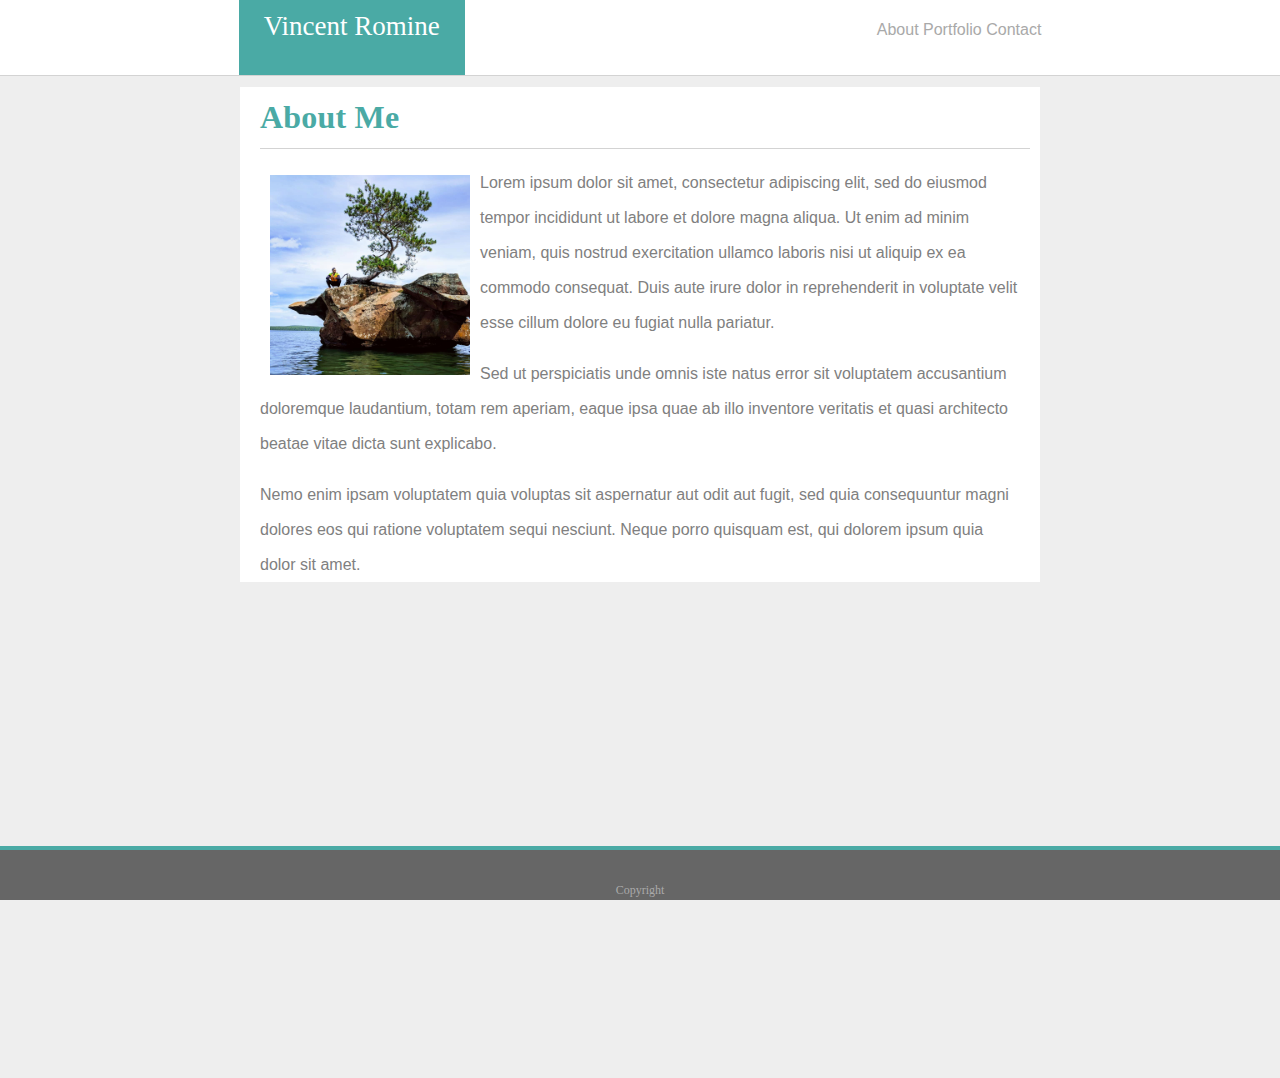
<file: assets/index.html>
<!DOCTYPE html>
<html>
    <head>
        <link rel="stylesheet" type="text/css" href="../assets/css/style.css">
    </head>
    <body>
        <header>
            <div class="page-title">Vincent Romine</div>
            <div class="links">
                <a href="index.html">About</a>
                <a href="portfolio.html">Portfolio</a>
                <a href="contact.html">Contact</a>
            </div>
            
        </header>
        <section>
            <div class="main-content">
                <h1>About Me</h1>
                <div class="project-wrapper">
                    <div class="project"><img width="200" src="../assets/images/HoneyMoonRock.jpg"/></div>
                    <p>Lorem ipsum dolor sit amet, consectetur adipiscing elit, sed do eiusmod tempor incididunt ut labore et dolore magna aliqua. Ut enim ad minim veniam, quis nostrud exercitation ullamco laboris nisi ut aliquip ex ea commodo consequat. Duis aute irure dolor in reprehenderit in voluptate velit esse cillum dolore eu fugiat nulla pariatur.</p>
                    
                    <p>Sed ut perspiciatis unde omnis iste natus error sit voluptatem accusantium doloremque laudantium, totam rem aperiam, eaque ipsa quae ab illo inventore veritatis et quasi architecto beatae vitae dicta sunt explicabo.</p>
                    
                    <P>Nemo enim ipsam voluptatem quia voluptas sit aspernatur aut odit aut fugit, sed quia consequuntur magni dolores eos qui ratione voluptatem sequi nesciunt. Neque porro quisquam est, qui dolorem ipsum quia dolor sit amet.</P>
                    
                </div>
            </div>
        </section>
        <footer>
            Copyright
        </footer>
    </body>
</html>
</file>
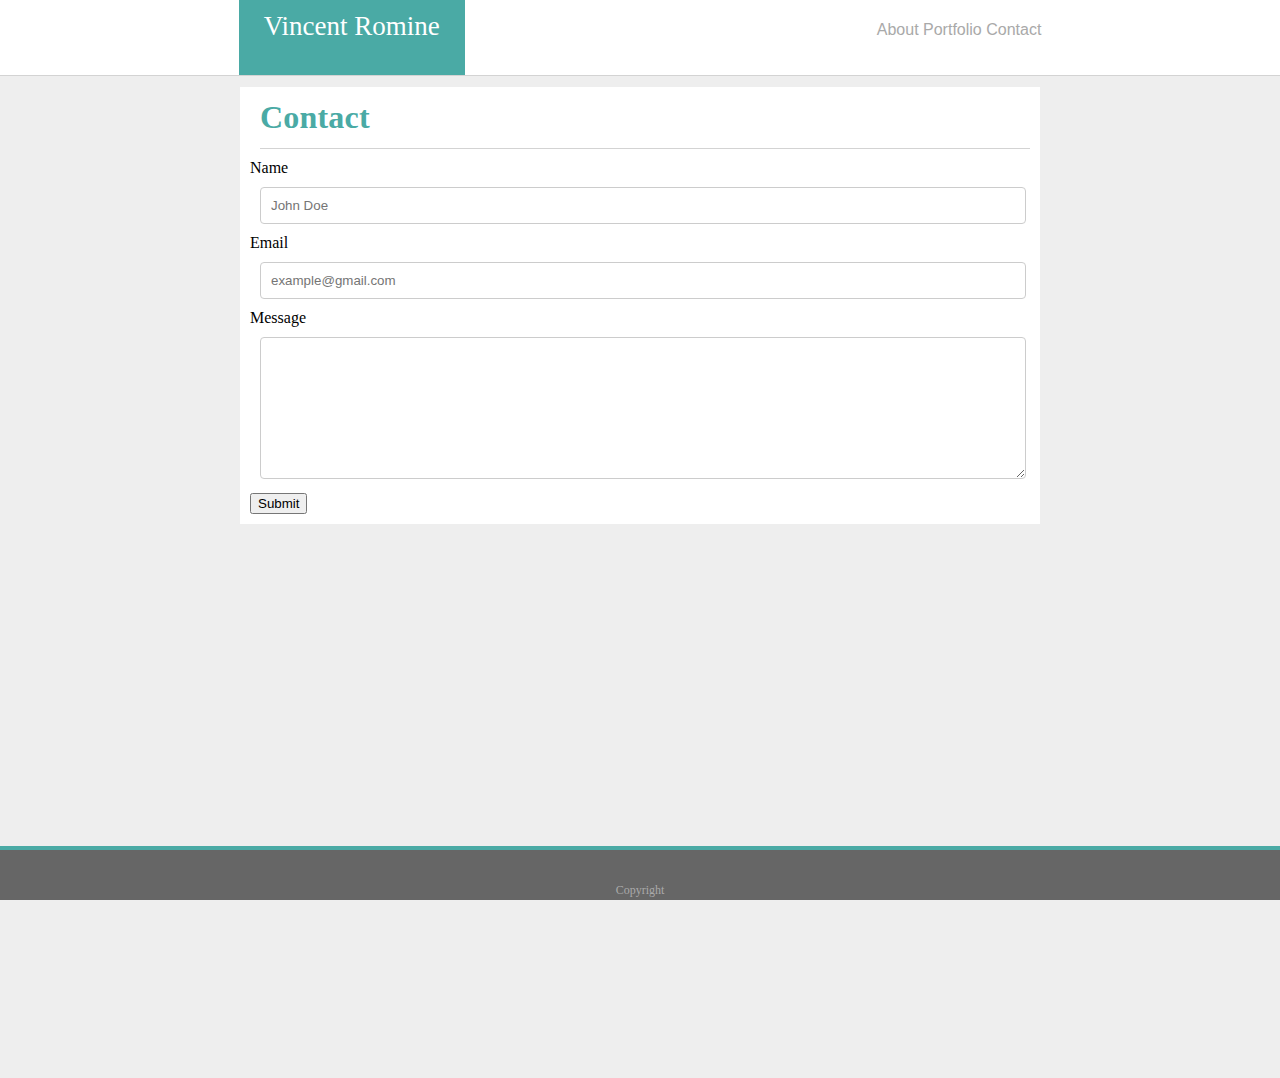
<file: assets/contact.html>
<!DOCTYPE html>
<html>
    <head>
        <link rel="stylesheet" type="text/css" href="../assets/css/style.css">
    </head>
    <body>
        <header>
            <div class="page-title">Vincent Romine</div>
            <div class="links">
                <a href="index.html">About</a>
                <a href="portfolio.html">Portfolio</a>
                <a href="contact.html">Contact</a>
            </div>
            
        </header>
        <section>
            <div class="main-content">
                <h1>Contact</h1>
                <div class="form">
                        <form action="/action_page.php">
                            <label for="name">Name</label>
                            <input type="text" id="name" name="name" placeholder="John Doe">
                        
                            <label for="email">Email</label>
                            <input type="text" id="email" name="email" placeholder="example@gmail.com">
                            
                            <label>Message</label>
                            <textarea></textarea>
                          
                            <input type="submit" value="Submit">
                          </form>

                </div>
            </div>
        </section>
        <footer>
            Copyright
        </footer>
    </body>
</html>
</file>
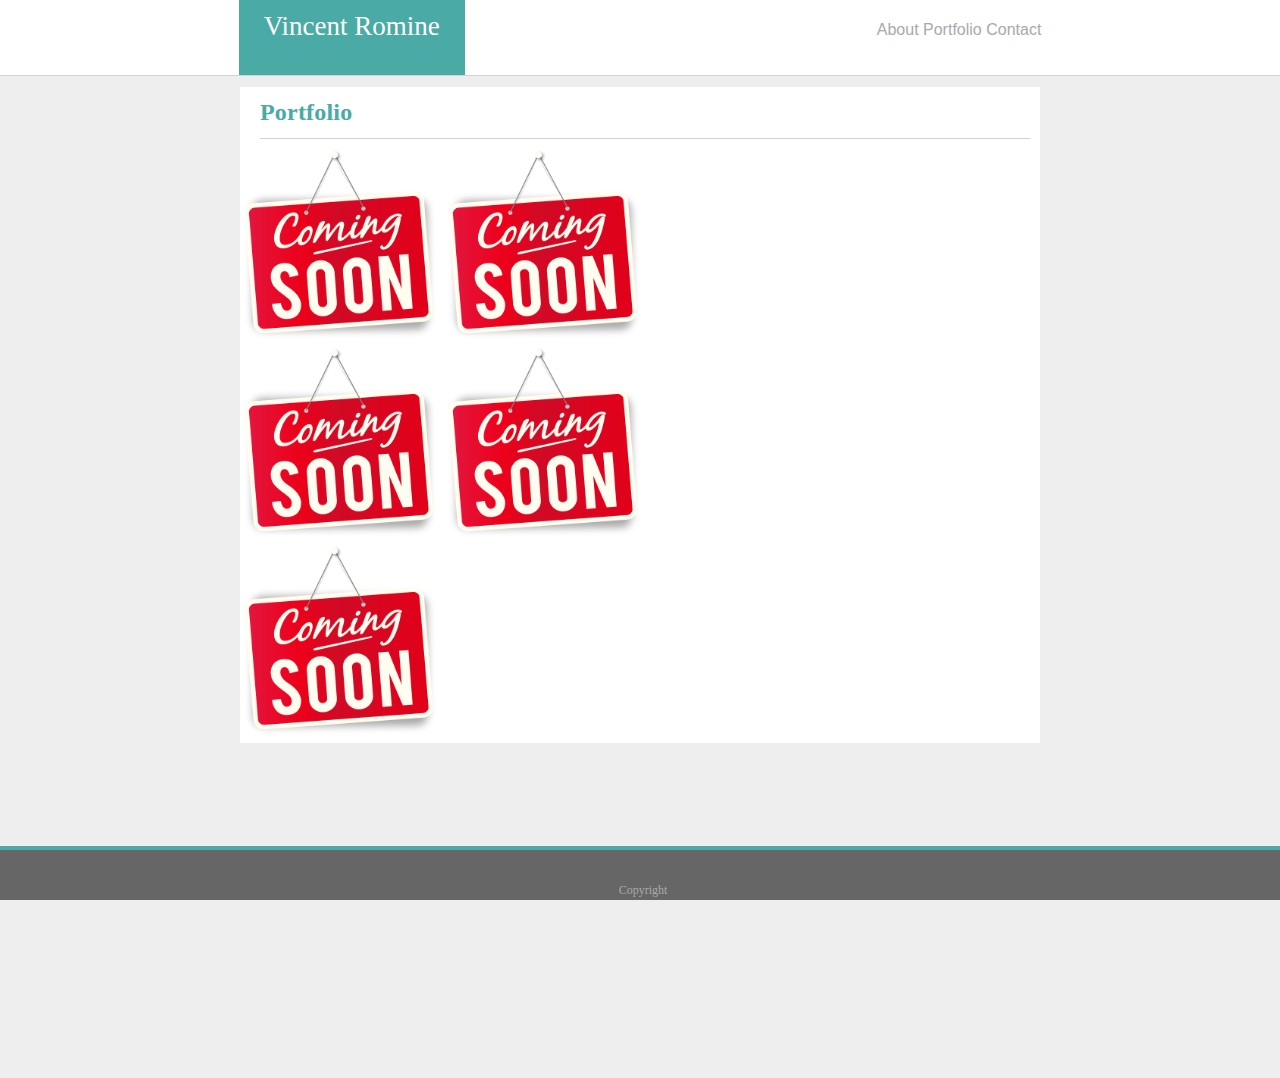
<file: assets/portfolio.html>
<!DOCTYPE html>
<html>
    <head>
        <link rel="stylesheet" type="text/css" href="../assets/css/style.css">
    </head>
    <body>
        <header>
            <div class="page-title">Vincent Romine</div>
            <div class="links">
                <a href="index.html">About</a>
                <a href="portfolio.html">Portfolio</a>
                <a href="contact.html">Contact</a>
            </div>
            
        </header>
        <section>
            <div class="portfolio">
                <h2>Portfolio</h2>
                <div class="porfolio-wrapper">
                    <img width="200" src="../assets/images/comingsoon.png"/>  
                    <img width="200" src="../assets/images/comingsoon.png"/>
                    <br>
                    <img width="200" src="../assets/images/comingsoon.png"/>  
                    <img width="200" src="../assets/images/comingsoon.png"/>
                    <br>
                    <img width="200" src="../assets/images/comingsoon.png"/>  
                
                </div>
            </div>
        </section>
        <footer> 
            Copyright
        </footer>
    </body>
</html>
</file>
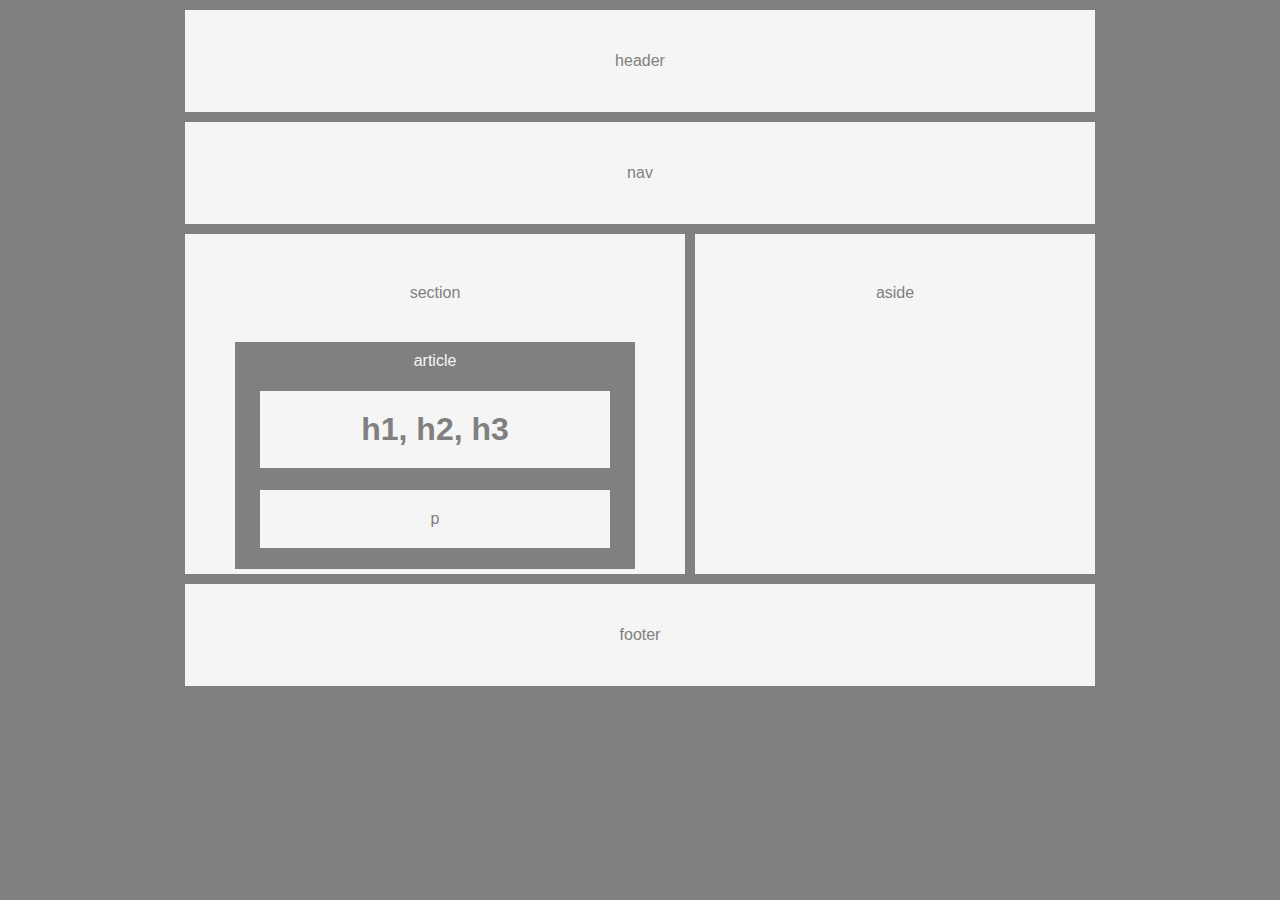
<file: Easy HW/easyhw1.html>
<!DOCTYPE html>
<html>
    <head>
        <link rel="stylesheet" type="text/css" href="easyhw1.css">
    </head>
    
    <body>
        <header>header</header>
        <nav>nav</nav>
       
        <section>section
            <article>article
            <div>
                <h1>h1, h2, h3</h1>
                <p>p</p>
            </div>
            </article>
        </section>
        <Aside>aside</Aside>
        <footer>footer</footer>
    </body>

</html>

<!-- 
Header 
Nav 
Aside (With a Heading)
Section (With a Heading)
Article (With a Heading) contained within the Section
Headers contained within the Article
Paragraph contained within the Article -->
</file>
<file: assets/css/style.css>
head{
    font-family: 'Georgia', Times, Times New Roman, serif;
}

header{
    background-color: #fff;
    margin: 0;
    padding: 0;
    text-align: center;
    height: 75px;
    border-bottom: 1px solid lightgrey;
}

/* About Page */
.page-title{
    display: inline-block;
    font-size: 27px;
    height: 65%;
    padding: 13px 25px;
    line-height: 100%;
    background-color: #4aaaa5;
    color: #fff;
    margin-right: 368px;
}

.links{
    color: grey;
    display: inline-block;
    height: 100%;
    line-height: 46px;
    text-align: right;
    font-family: sans-serif;
    margin-left: 40px;
}

a:link {
    text-decoration: none;
    color: darkgrey;
  }
a:visited {
    text-decoration: none;
  }
a:hover {
    text-decoration: underline;
    color: grey;
  }
a:active {
    text-decoration: none;
  }

body{
    margin:0;
    padding:0;
}


.project-wrapper{
    width: 95%;
    margin: 0 auto;
    margin-left: 20px;
}

.project{
    display: inline-block;
    float: left;
    padding: 10px;
}

p{
    line-height: 35px;
    font-family: sans-serif;
    color: grey
}

section{
    background-color:#eee;
    height:1000px;
    padding:1px;
}
h1{
    font-family: 'Georgia', Times, 'Times New Roman', serif;
    color: #4aaaa5;
    padding: 12px 0px;
    letter-spacing: 0.2px;
    border-bottom: 1px solid lightgrey;
    margin: 10px 10px 10px 20px;
    text-align: left;
}
.main-content{
    background-color:white;
    width:800px;
    margin:0 auto;
}

/* Contact Page */
.form{
    margin-left: 10px;
}

input[type=text], select {
    width: 97%;
    margin: 10px;
    padding: 10px;
    display: inline-block;
    border: 1px solid #ccc;
    border-radius: 4px;
    box-sizing: border-box;
}

textarea {
    width: 97%;
    margin: 10px;
    padding: 10px 10px 100px 10px;
    display: inline-block;
    border: 1px solid #ccc;
    border-radius: 4px;
    resize: vertical;
    box-sizing: border-box;
}

input[type="submit"] {
    margin-bottom: 10px;
}

/* Portfolio Page */
.portfolio{
    background-color:white;
    width:800px;
    margin:0 auto;
}

.portfolio-wrapper{
    height: 600px;
}

h2{
    font-family: 'Georgia', Times, 'Times New Roman', serif;
    color: #4aaaa5;
    padding: 12px 0px;
    letter-spacing: 0.2px;
    border-bottom: 1px solid lightgrey;
    margin: 10px 10px 10px 20px;
    text-align: left;
}
footer {
background-color: #666;
border-top: 4px solid #4aaaa5;
position: fixed;
bottom: 0;
height: 50px;
width: 100%;
text-align: center;
color: #aaa;
line-height: 80px;
font-size: 12px;
}
</file>
<file: Easy HW/easyhw1.css>
body {
    background-color: grey;
    font-family: sans-serif;
    color:grey;
    text-align: center;
    width: 930px;
    margin: 0 auto;
}

header {
    background-color: whitesmoke;
    padding: 42px;
    margin: 10px;
}

nav {
    background-color: whitesmoke;
    padding: 42px;
    margin: 10px;
}

section {
    background-color: whitesmoke;
    height: 240px;
    padding: 50px;
    width: 400px;
    margin-left: 10px;
    float: left;
}

article {
    background-color: grey;
    color: whitesmoke;
    padding: 10px 25px 5px 25px;
    margin: 40px 0 0 0;
}

h1{
    background-color: whitesmoke;
    color:grey;
    padding:20px;
}

p{
    background-color: whitesmoke;
    color:grey;
    padding:20px;
}

aside {
    background-color: whitesmoke;
    padding-top: 50px;
    height: 280px;
    padding-bottom: 10px;
    padding: 50px 30px 10px 30px;
    width: 340px;
    margin-right: 10px;
    float: right;
}

footer{
    background-color: whitesmoke;
    padding: 42px 50px;
    margin: 10px;
    float: right;
    width: 810px;
}
</file>
